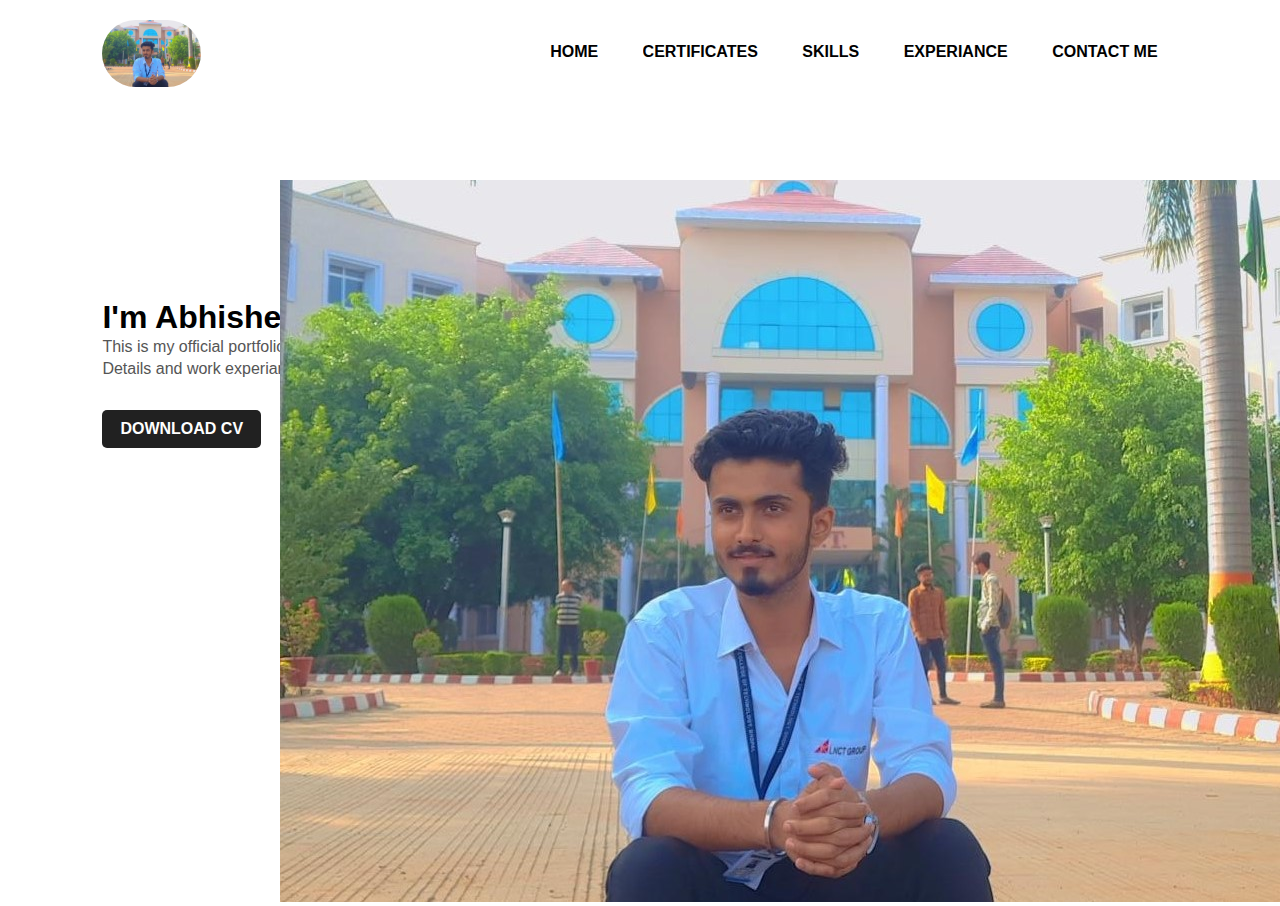
<file: index.html>
<!DOCTYPE html>
<html lang="en">

<head>
    <meta charset="UTF-8">
    <meta http-equiv="X-UA-Compatible" content="IE=edge">
    <meta name="viewport" content="width=device-width, initial-scale=1.0">
    <title>Personal Portfolio</title>
    <link rel="stylesheet" href="css_file.css">
</head>

<body>
    <div  class="hero">
        <nav>
            <img src="IMG.jpg" alt="" class="logo">
            <ul>
                <li><a href="#">HOME</a></li>
                <li><a href="Resume.png">CERTIFICATES</a></li>
                <li><a href="#">SKILLS</a></li>
                <li><a href="#">EXPERIANCE</a></li>
                <li><a href="contact.html">CONTACT ME</a></li>
            </ul>
        </nav>
        <div class="detail">
            <h1>I'm Abhishek <span>Tiwari</span></h1>
            <p>
                This is my official portfolio website to showes all
                <br> Details and work experiance in web developement
            </p>
            <a href="Resume.png">DOWNLOAD CV</a>


        </div>
        <div class="images">
            <!-- <img src="orange.jpg" class="shape"> -->
            <img src="IMG.jpg" alt="" class="me">
        </div>
    </div> 

</body>

</html>
</file>
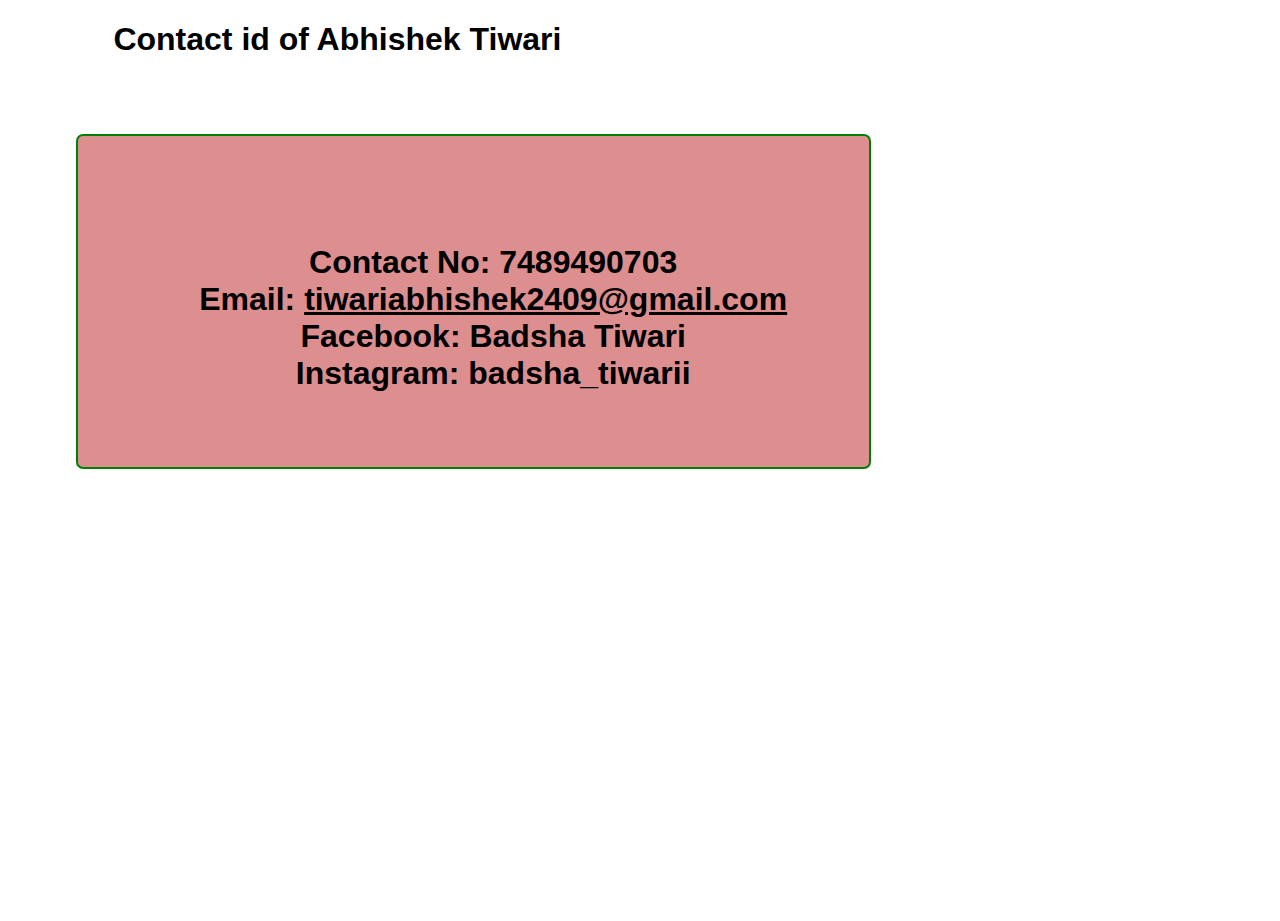
<file: contact.html>
<!DOCTYPE html>
<html lang="en">

<head>
    <meta charset="UTF-8">
    <meta http-equiv="X-UA-Compatible" content="IE=edge">
    <meta name="viewport" content="width=device-width, initial-scale=1.0">
    <link rel="shortcut icon" href="QuinZhee.png" type="image/x-icon">
    <title>QuinZhee</title>
    <style>
        body{
            margin: 0;
            padding: 0;
            height: 100vh;
            width: 100vw;
            font-family: sans-serif;
        }
        .con_div{
            height: 20vh;
            width: 50vw ;
            border: 2px solid green;
            border-radius: 7px;
            background: rgb(221, 142, 142);
            font-size: xx-large;
            text-align: center;
            position: relative;
            margin: 2cm;
            padding: 2cm;
            

            /*text-shadow: 2px 2px  rgb(90, 102, 211);*/
        }
        .con_list li{
            list-style: none;
        }
        a{
            color: black;
            position: flex;
        }
        h1{
            margin-left: 3cm;
        }
    </style>
</head>

<body>
<h1>Contact id of Abhishek Tiwari</h1>
<div class="con_div">
    <ul class="con_list"> <strong>
        <li>Contact No: <a href="7489490703"></a>7489490703</li>
        <li>Email: <a href="gmail/tiwariabhishek2409@gmail.com">tiwariabhishek2409@gmail.com</a></li>
        <li>Facebook: <a href="fb/badsha_tiwari"></a>Badsha Tiwari</li>
        <li>Instagram: <a href="instagram/badsha_tiwari"></a>badsha_tiwarii</li> </strong>
    </ul>
    
</div>
</body>

</html>
</file>
<file: css_file.css>
*{
    margin: 0;
    padding: 0;
    font-family: sans-serif;
}
.hero{
    position: relative;
    width: 100vw;
    height: 100vh;
    background: rgb(255, 255, 255);
}
nav{
    display: flex;
    width: 84%;
    margin: auto;
    padding: 20px 0;
    align-items: center;
    justify-content: space-between;
}
nav ul li{
    display: inline-block;
    list-style: none;
    margin: 10px 20px;
    overflow: auto;

}
.logo{
    height: 67px;
    border-radius: 45PX;
}
nav ul li a{
    text-decoration: none;
    color: black;
    font-weight: bold ;
}
.detail{
    margin-left: 8%;
    margin-top: 15%;

}
detail h1{
    font-size: 50px;
    color: #212121;
    margin-bottom: 20px;
}
span{
    color: orange;
}
.detail p{
    color:#555;
    line-height: 22px;
}
.detail a{
    background: #212121;
    padding: 10px 18px;
    text-decoration: none;
    font-weight: bold;
    color: white;
    display: inline-block;
    margin: 30px 0px;
    border-radius: 5px;
}
.images{
    width: 45%;
    height: 80%;
    position: absolute;
    bottom: 0;
    right: 100px;
}
image img{
    height: 100%;
    position: absolute;
    left: 50%;
    bottom: 0;
    transform: translateX(-50%);
    transition: bottom 1s, left 1s;

}
.images{
    
    width: 900px ;
}
</file>
